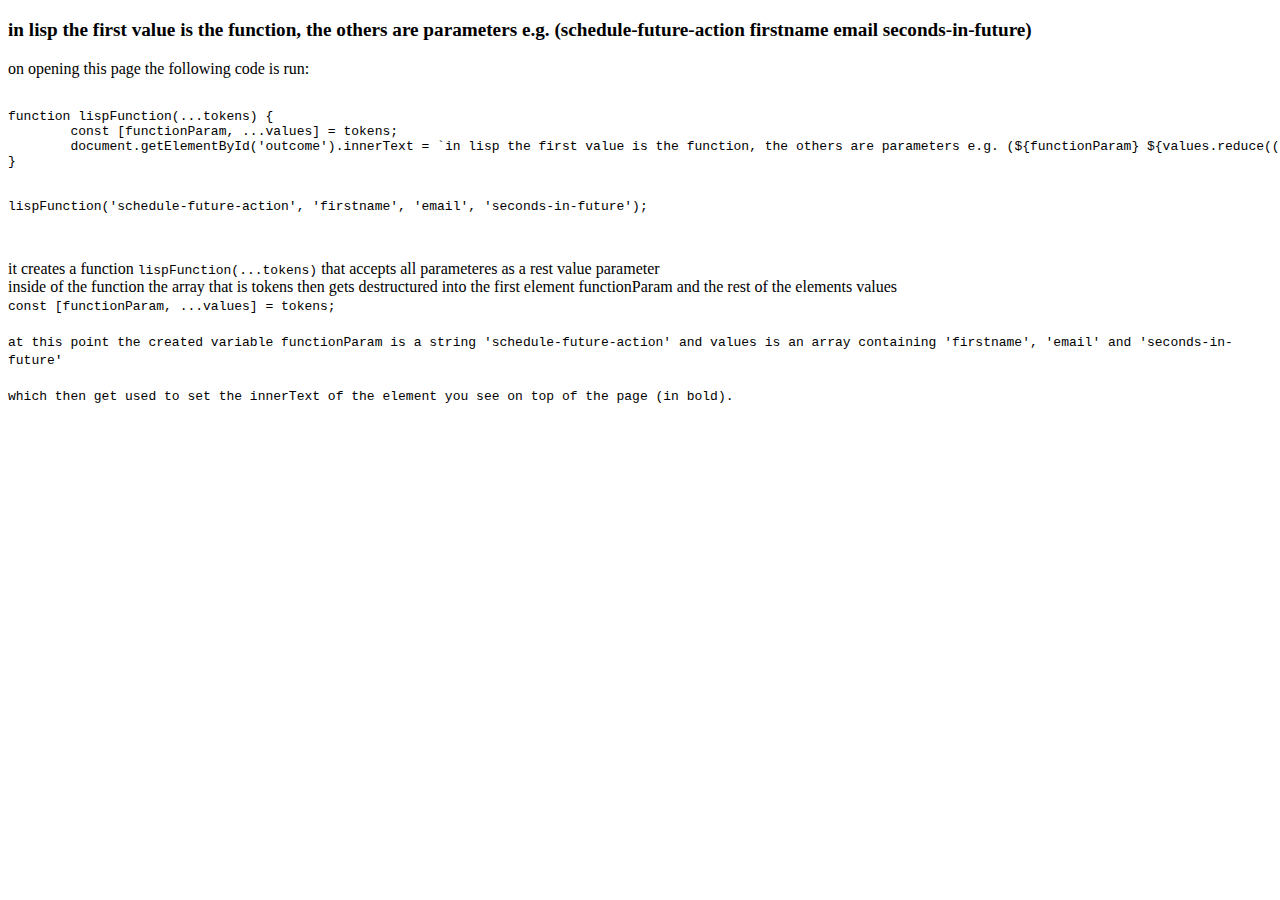
<file: destructuring_and_rest.html>
<!DOCTYPE html>
<html>
<head>
    <meta charset="UTF-8">
    <meta name="viewport" content="width=device-width, initial-scale=1.0">
    <title>destructuring and rest</title>
</head>
<body>
<p id="outcome" style="font-weight: bold; font-size: larger;">
</p>
    <script type="text/javascript">
        function lispFunction(...tokens) {
        	const [functionParam, ...values] = tokens;
		document.getElementById('outcome').innerText = `in lisp the first value is the function, the others are parameters e.g. (${functionParam} ${values.reduce((a,v) => a + ' ' + v)})`
	}


        lispFunction('schedule-future-action', 'firstname', 'email', 'seconds-in-future');
    </script>
    <p>on opening this page the following code is run:</p>
    <pre>
    <code>
function lispFunction(...tokens) {
 	const [functionParam, ...values] = tokens;
	document.getElementById('outcome').innerText = `in lisp the first value is the function, the others are parameters e.g. (${functionParam} ${values.reduce((a,v) => a + ' ' + v)})`
}


lispFunction('schedule-future-action', 'firstname', 'email', 'seconds-in-future');
    </code>
    </pre>
    <p>
    it creates a function <code>lispFunction(...tokens)</code> that accepts all parameteres as a rest value parameter<br>
    inside of the function the array that is tokens then gets destructured into the first element functionParam and the rest of the elements values<br>
    <code> const [functionParam, ...values] = tokens; <code><br><br>
    at this point the created variable functionParam is a string 'schedule-future-action' and values is an array containing 'firstname', 'email' and 'seconds-in-future'<br>
    <br>
    which then get used to set the innerText of the element you see on top of the page (in bold).

</body>
</html>
</file>
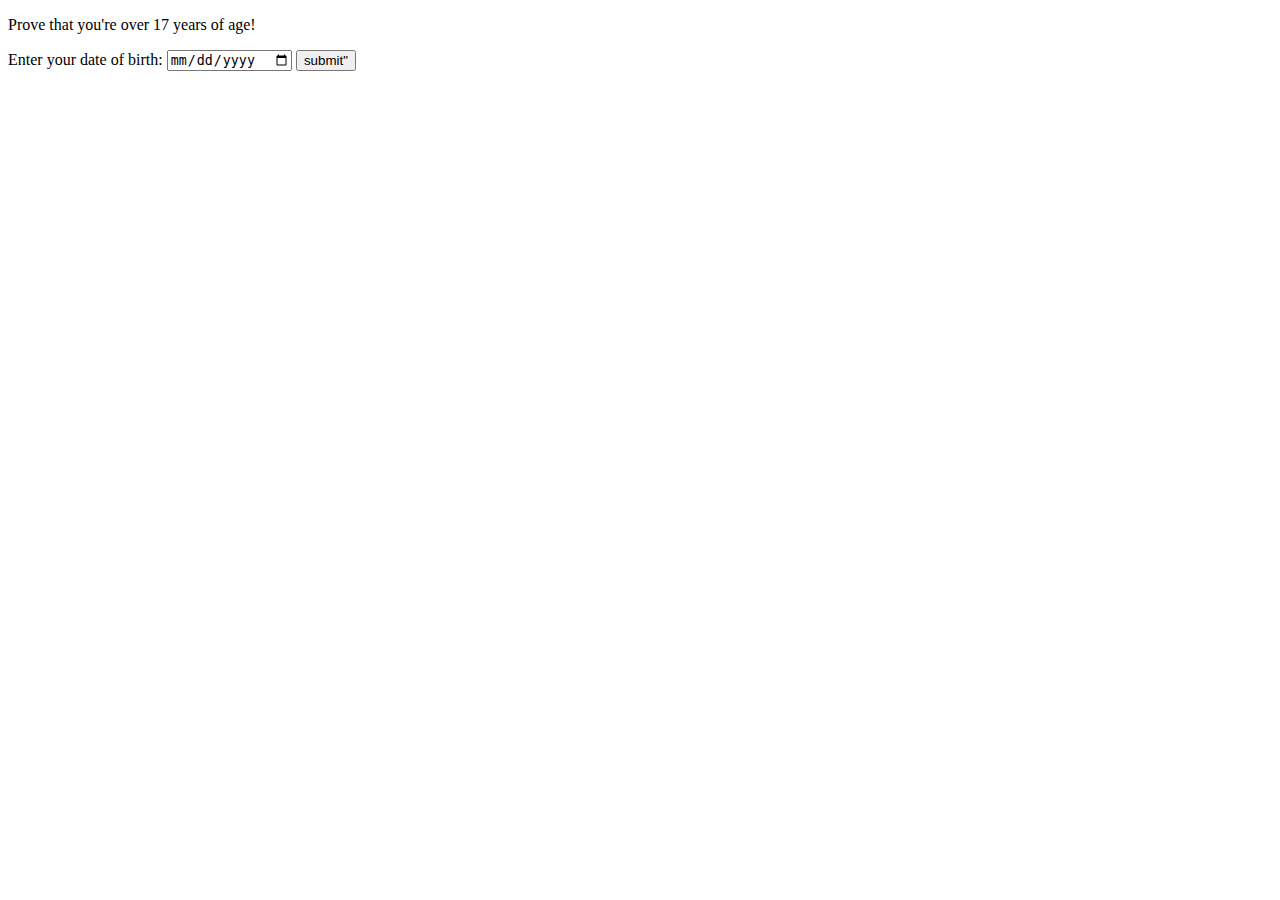
<file: form_validation.html>
<!DOCTYPE html>
<html>
<head>
    <meta charset="UTF-8">
    <meta name="viewport" content="width=device-width, initial-scale=1.0">
    <title>form validation example</title>
</head>
<body>
<p>
Prove that you're over 17 years of age!
</p>
<form id="legalAgeForm" onsubmit="return validateAge();">
        <label for="dob">Enter your date of birth:</label>
        <input type="date" id="dob" required>
	<button id="submitBtn">submit"</button>
</form>
    <div id="refusal" style="color: red; display: none;">You are too young and are not allowed to continue on!</div>
    <div id="admittance" style="color: green; display: none;">You are old enough and are allowed to continue on!</div>

    <script type="text/javascript">
        function validateAge() {
	    const atLeast18 = 1000 * 60 * 60 * 24 * 365 * 18;
            const dob = document.getElementById('dob').value;

            const minimum = new Date(new Date().getTime() - atLeast18);

            const refusal = document.getElementById('refusal');
            const admittance = document.getElementById('admittance');
            const form = document.getElementById('legalAgeForm');

            if (new Date(dob).getTime() > minimum) {
		window.setTimeout(() => {    
			refusal.style.display = 'block';
			admittance.style.display = 'none';
		    }, 1);
                return false;
		}

	    window.setTimeout(() => {    
		    refusal.style.display = 'none';
		    form.style.display = 'none';
		    admittance.style.display = 'block';
		    }, 1);
            return false; 	// normally you would return true here for the form to keep on processing
				// but for this example we return false so we can just stay on this page and show the successmessage
        
	}
        
    </script>
</body>
</html>
</file>
